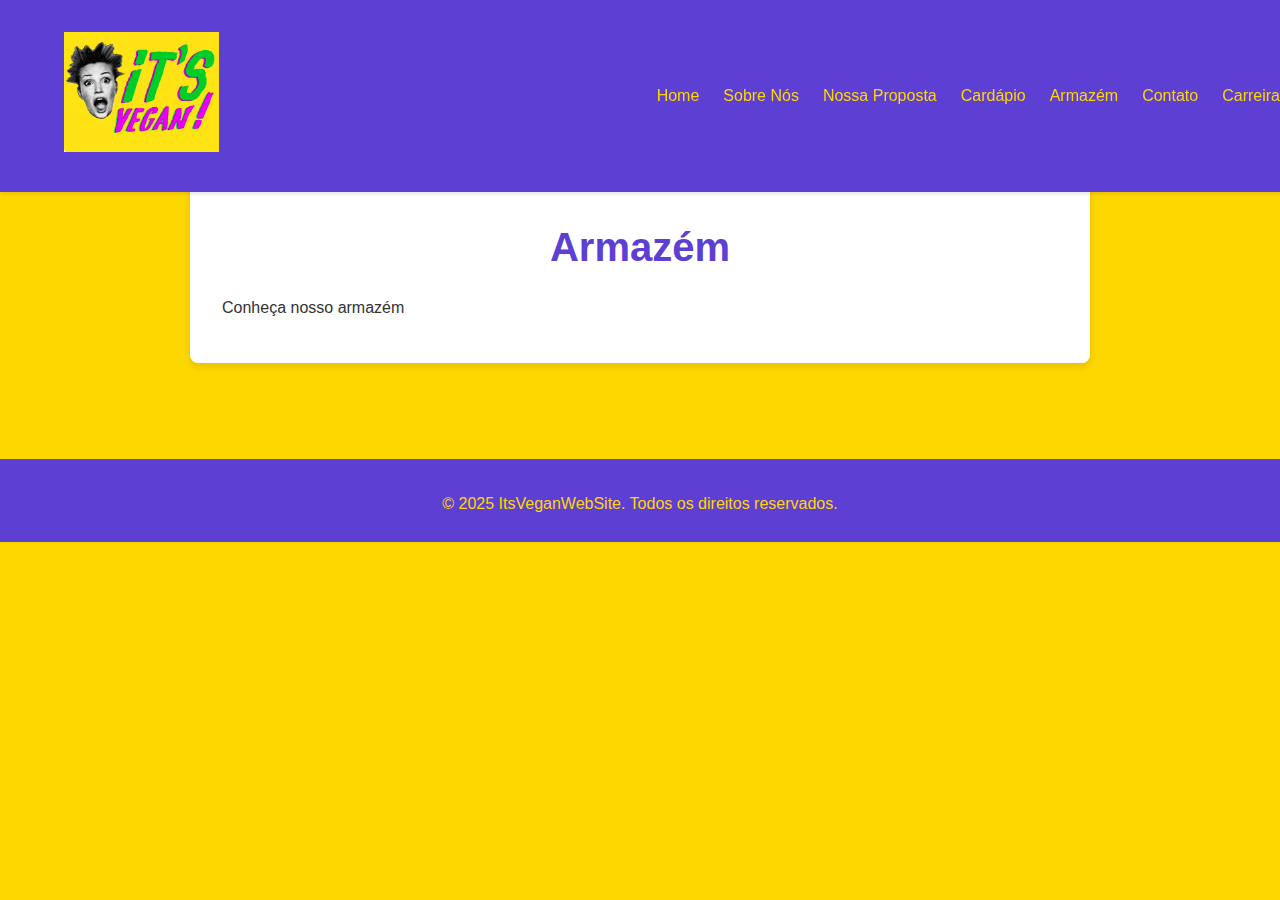
<file: armazem.html>
<!DOCTYPE html>
<html lang="pt-br">
<head>
    <meta charset="UTF-8">
    <meta name="viewport" content="width=device-width, initial-scale=1.0">
    <title>ItsVeganWebSite - Armazém</title>
    <link rel="stylesheet" href="css/styles.css">
</head>
<body>

<header class="main-header">
    <div class="logo">
        <a href="index.html">
            <img src="images/logo.png" alt="Logo da ItsVeganWebSite">
        </a>
    </div>
    <nav>
        <ul>
            <li><a href="index.html">Home</a></li>
            <li><a href="sobrenos.html">Sobre Nós</a></li>
            <li><a href="nossaproposta.html">Nossa Proposta</a></li>
            <li><a href="menu.html">Cardápio</a></li>
            <li><a href="armazem.html">Armazém</a></li>
            <li><a href="contact.html">Contato</a></li>
            <li><a href="careers.html">Carreiras</a></li>
            <li><a href="faq.html">FAQ</a></li>
        </ul>
    </nav>
    <div class="menu-toggle">
        <div class="bar"></div>
        <div class="bar"></div>
        <div class="bar"></div>
    </div>
</header>

<main class="main-content">
    <section class="armazen-section">
        <h2>Armazém</h2>
        <p>Conheça nosso armazém </p>
    </section>
</main>

<footer class="main-footer">
    <p>&copy; 2025 ItsVeganWebSite. Todos os direitos reservados.</p>
</footer>

<script src="js/main.js"></script>
</body>
</html>
</file>
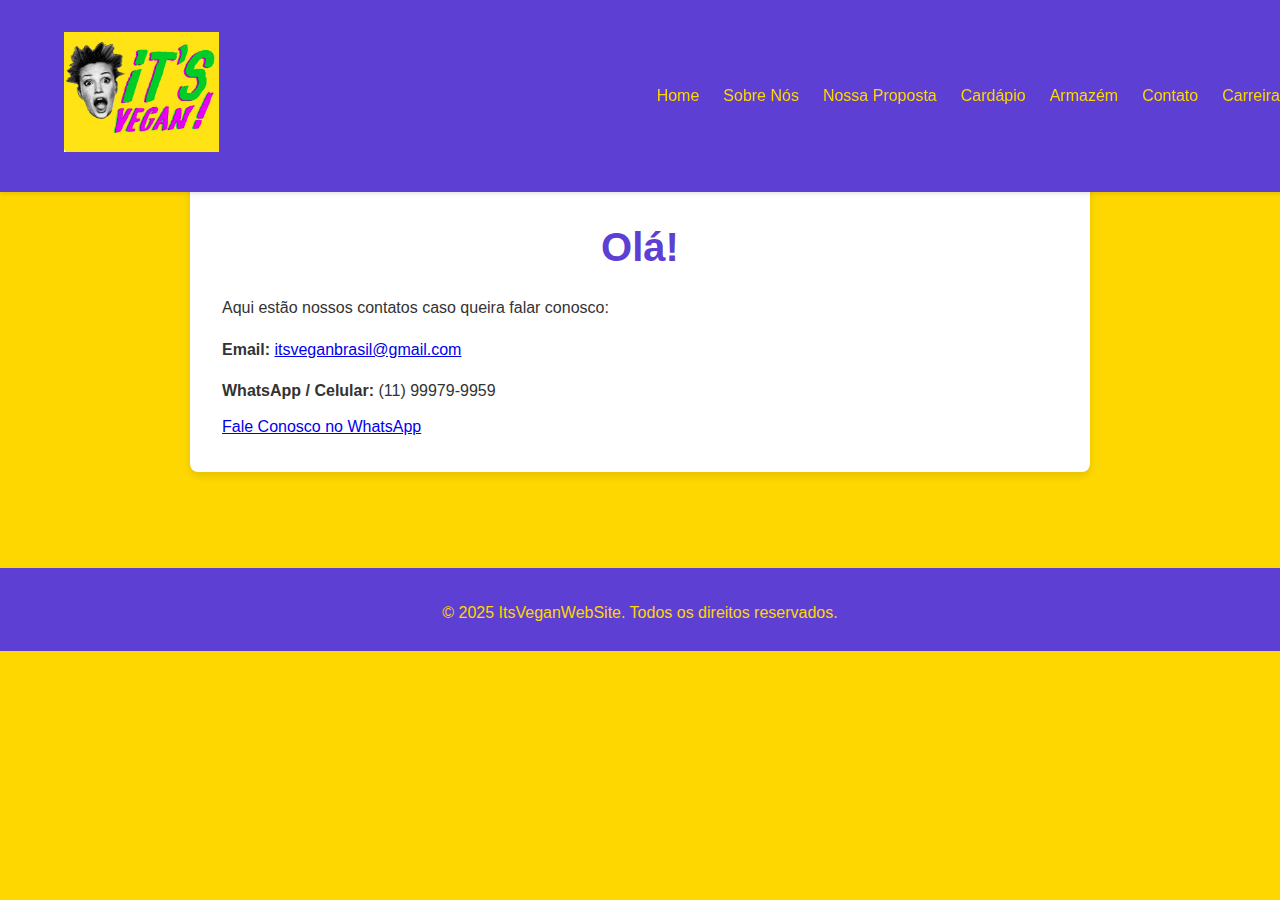
<file: contact.html>
<!DOCTYPE html>
<html lang="pt-br">
<head>
    <meta charset="UTF-8">
    <meta name="viewport" content="width=device-width, initial-scale=1.0">
    <title>ItsVeganWebSite - Contato</title>
    <link rel="stylesheet" href="css/styles.css">
</head>
<body>

<header class="main-header">
    
    <div class="logo">
        <a href="index.html">
            <img src="images/logo.png" alt="Logo da ItsVeganWebSite">
        </a>
    </div>
  <nav>
    <ul>
        <li><a href="index.html">Home</a></li>
        <li><a href="sobrenos.html">Sobre Nós</a></li>
        <li><a href="nossaproposta.html">Nossa Proposta</a></li>
        <li><a href="menu.html">Cardápio</a></li>
        <li><a href="armazem.html">Armazém</a></li>
        <li><a href="contact.html">Contato</a></li>
        <li><a href="careers.html">Carreiras</a></li>
        <li><a href="faq.html">FAQ</a></li>
    </ul>
</nav>
    <div class="menu-toggle">
    <div class="bar"></div>
    <div class="bar"></div>
    <div class="bar"></div>
</div>
</header>

<main class="main-content">
    <section class="contact-section">
        <h2>Olá!</h2>
        <p>Aqui estão nossos contatos caso queira falar conosco:</p>
        
        <div class="contact-info">
            <p><strong>Email:</strong> <a href="mailto:itsveganbrasil@gmail.com">itsveganbrasil@gmail.com</a></p>
            <p><strong>WhatsApp / Celular:</strong> (11) 99979-9959</p>
        </div>

        <a href="https://wa.me/5511999799959?text=Olá!%20Gostaria%20de%20falar%20com%20o%20It's%20Vegan." target="_blank" class="whatsapp-button">
            Fale Conosco no WhatsApp
        </a>
    </section>
</main>

<footer class="main-footer">
    <p>&copy; 2025 ItsVeganWebSite. Todos os direitos reservados.</p>
</footer>

<script src="js/main.js"></script>
</body>
</html>
</file>
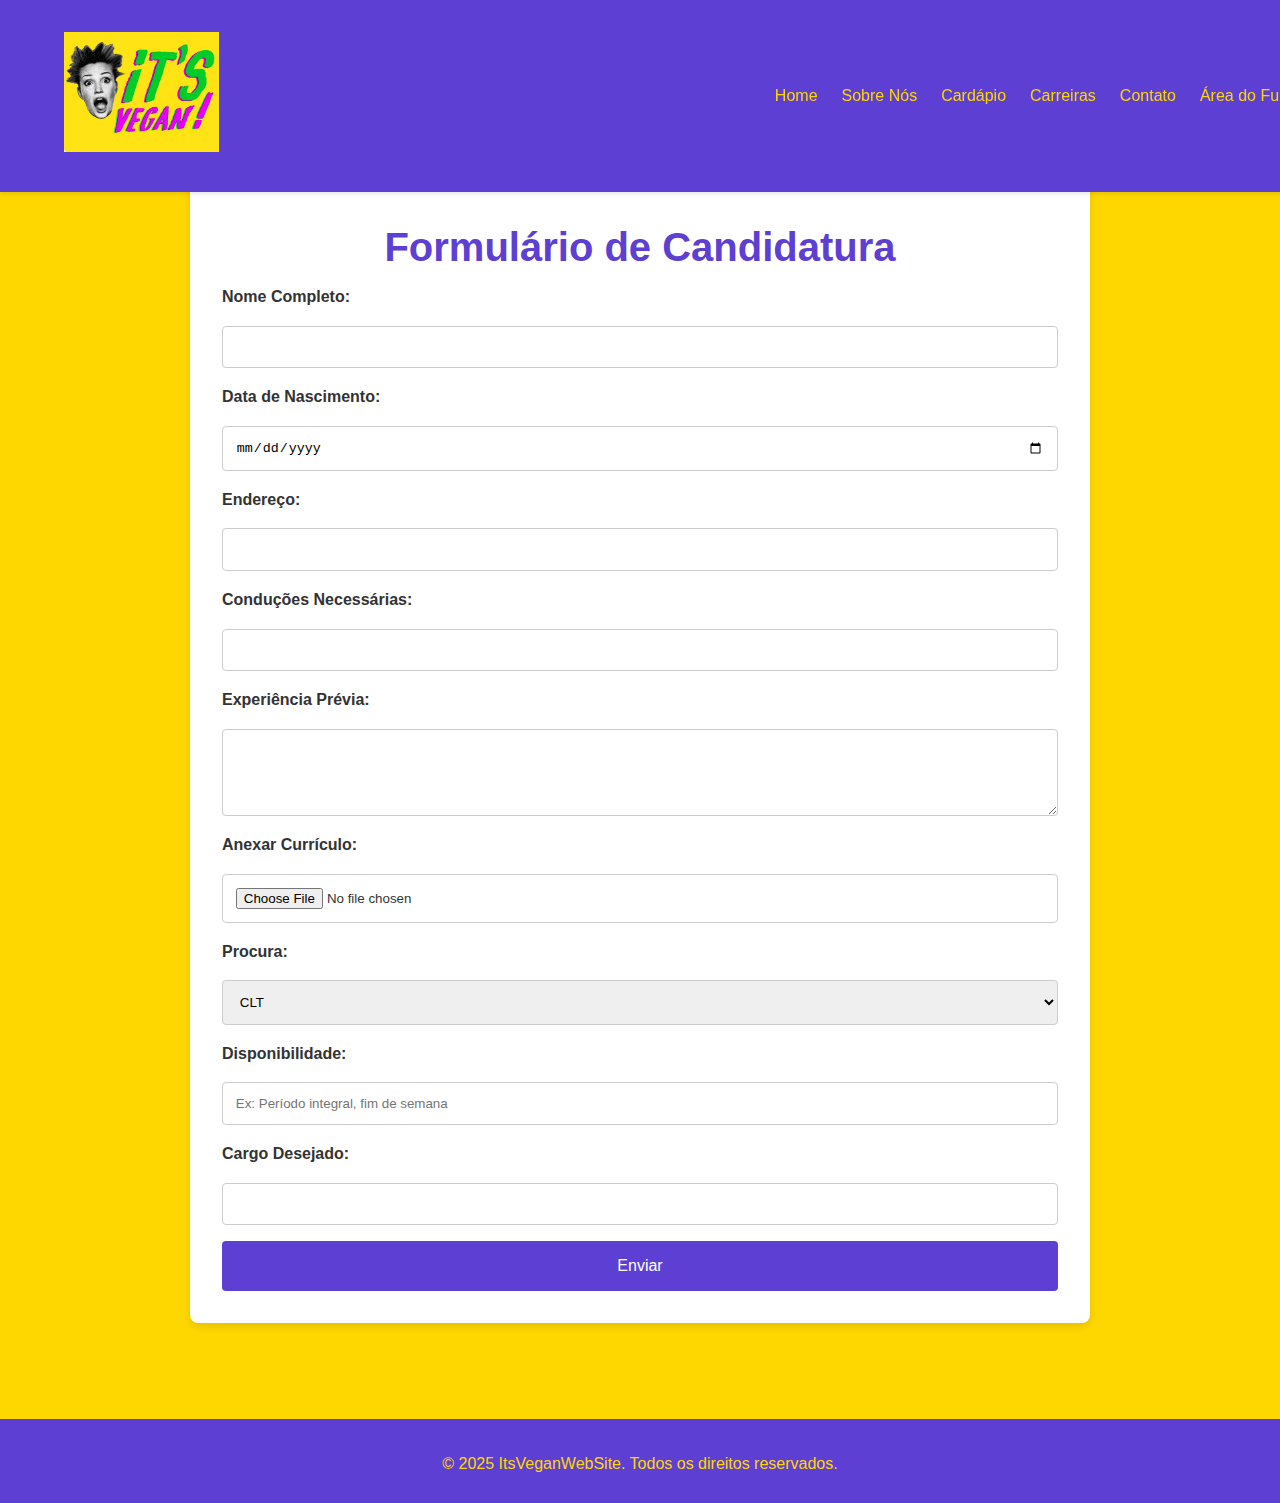
<file: employee_registration.html>
<!DOCTYPE html>
<html lang="pt-br">
<head>
    <meta charset="UTF-8">
    <meta name="viewport" content="width=device-width, initial-scale=1.0">
    <title>ItsVeganWebSite - Cadastro</title>
    <link rel="stylesheet" href="css/styles.css">
</head>
<body>

<header class="main-header">
    <div class="logo">
        <a href="index.html">
            <img src="images/logo.png" alt="Logo da ItsVeganWebSite">
        </a>
    </div>
    <nav>
        <ul>
            <li><a href="index.html">Home</a></li>
            <li><a href="about.html">Sobre Nós</a></li>
            <li><a href="menu.html">Cardápio</a></li>
            <li><a href="careers.html">Carreiras</a></li>
            <li><a href="contact.html">Contato</a></li>
            <li><a href="employee_registration.html">Área do Funcionário</a></li>
        </ul>
    </nav>
</header>

<main class="main-content">
    <section class="form-section">
        <h2>Formulário de Candidatura</h2>
        <form action="https://formspree.io/f/xgvlywbg" method="POST" enctype="multipart/form-data">

            <label for="nome">Nome Completo:</label>
            <input type="text" id="nome" name="nome" required>

            <label for="nascimento">Data de Nascimento:</label>
            <input type="date" id="nascimento" name="nascimento" required>

            <label for="endereco">Endereço:</label>
            <input type="text" id="endereco" name="endereco" required>

            <label for="conducoes">Conduções Necessárias:</label>
            <input type="text" id="conducoes" name="conducoes">

            <label for="experiencia">Experiência Prévia:</label>
            <textarea id="experiencia" name="experiencia" rows="4"></textarea>

            <label for="curriculo">Anexar Currículo:</label>
            <input type="file" id="curriculo" name="curriculo" accept=".pdf,.doc,.docx" required>

            <label for="tipo_contrato">Procura:</label>
            <select id="tipo_contrato" name="tipo_contrato">
                <option value="clt">CLT</option>
                <option value="freelancer">Freelancer</option>
            </select>

            <label for="disponibilidade">Disponibilidade:</label>
            <input type="text" id="disponibilidade" name="disponibilidade" placeholder="Ex: Período integral, fim de semana">

            <label for="cargo">Cargo Desejado:</label>
            <input type="text" id="cargo" name="cargo" required>
            
            <button type="submit">Enviar</button>
        </form>
    </section>
</main>

<footer class="main-footer">
    <p>&copy; 2025 ItsVeganWebSite. Todos os direitos reservados.</p>
</footer>

<script src="js/main.js"></script>
</body>
</html>
</file>
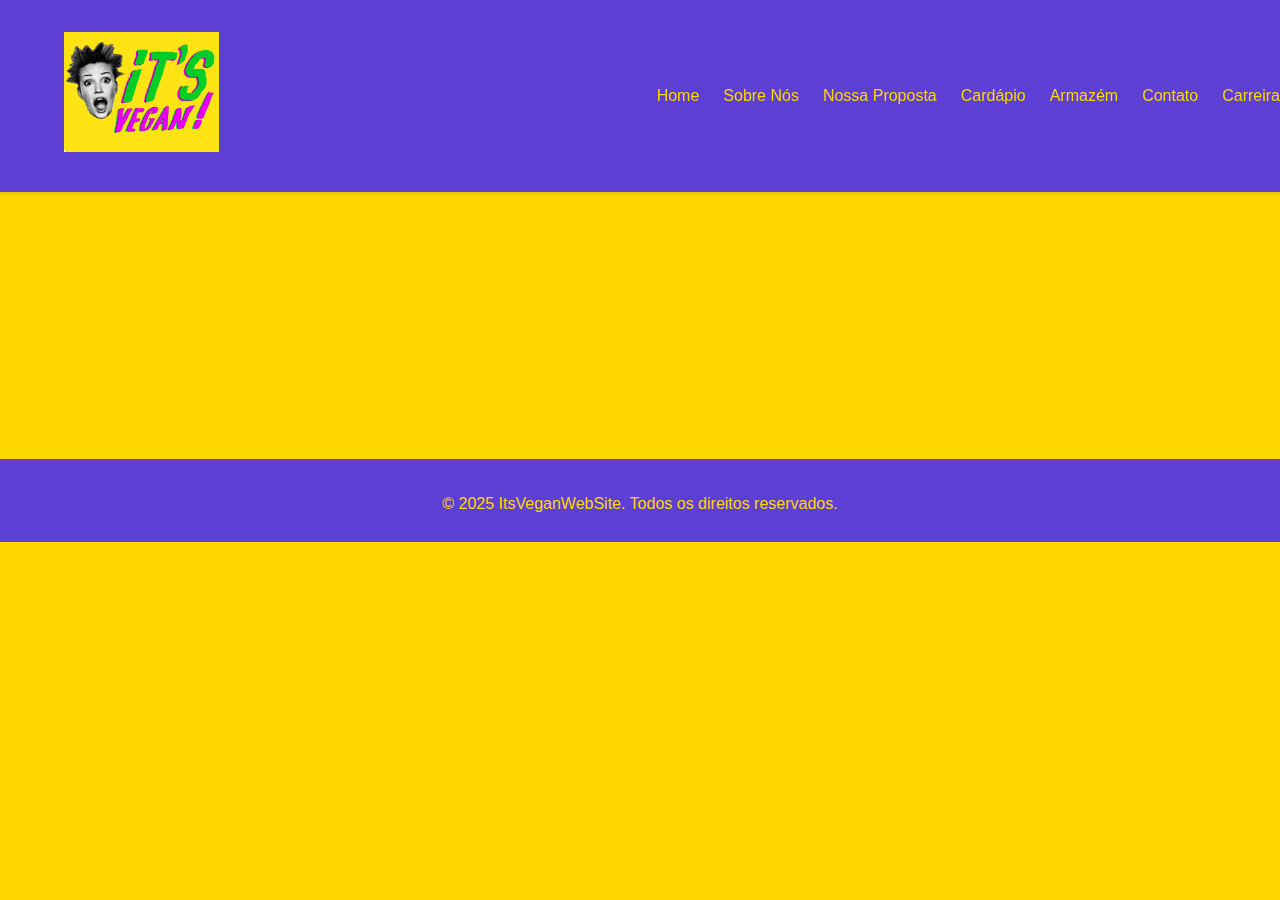
<file: faq.html>
<!DOCTYPE html>
<html lang="pt-br">
<head>
    <meta charset="UTF-8">
    <meta name="viewport" content="width=device-width, initial-scale=1.0">
    <title>ItsVeganWebSite - FAQ</title>
    <link rel="stylesheet" href="css/styles.css">
</head>
<body>

<header class="main-header">
    <div class="logo">
        <a href="index.html">
            <img src="images/logo.png" alt="Logo da ItsVeganWebSite">
        </a>
    </div>
    <nav>
        <ul>
            <li><a href="index.html">Home</a></li>
            <li><a href="sobrenos.html">Sobre Nós</a></li>
            <li><a href="nossaproposta.html">Nossa Proposta</a></li>
            <li><a href="menu.html">Cardápio</a></li>
            <li><a href="armazem.html">Armazém</a></li>
            <li><a href="contact.html">Contato</a></li>
            <li><a href="careers.html">Carreiras</a></li>
            <li><a href="faq.html">FAQ</a></li>
            
        </ul>
    </nav>
    <div class="menu-toggle">
        <div class="bar"></div>
        <div class="bar"></div>
        <div class="bar"></div>
    </div>
</header>

<main class="main-content">
    <section class="faq-section fade-in-section">
        <h2>Perguntas Frequentes</h2>
        <p>Aqui você pode adicionar as perguntas e respostas mais comuns sobre seus produtos, serviço e empresa.</p>
    </section>
</main>

<footer class="main-footer">
    <p>&copy; 2025 ItsVeganWebSite. Todos os direitos reservados.</p>
</footer>

<script src="js/main.js"></script>
</body>
</html>
</file>
<file: css/styles.css>
:root {
    --primary-color: #5D3FD3;
    --secondary-color: #8A2BE2;
    --light-bg: #FFD700; 
    --white-box-bg: #ffffff;
    --dark-text: #333333;
    --shadow-color: rgba(0,0,0,0.1);
}

body {
    font-family: Arial, sans-serif;
    line-height: 1.6;
    margin: 0;
    padding: 0;
    color: var(--dark-text);
    background-color: var(--light-bg);
}

h1, h2, h3 {
    color: var(--primary-color);
    margin-bottom: 15px;
}

h2 {
    font-size: 2.5rem;
    text-align: center;
    margin-bottom: 30px;
}

p {
    margin-bottom: 10px;
}

.main-header {
    display: flex;
    justify-content: space-between;
    align-items: center;
    padding: 2rem 4rem; 
    background-color: var(--primary-color);
    box-shadow: 0 2px 4px var(--shadow-color);
    color: var(--light-bg);
    position: fixed;
    width: 100%;
    top: 0;
    left: 0;
    z-index: 1000;
}

.header-content {
    display: flex;
    width: 100%;
    align-items: center;
}

.logo img {
    height: 120px;
    width: auto;
}

.main-header nav {
    margin-left: auto;
}

.main-header nav ul {
    list-style: none;
    display: flex;
    gap: 1.5rem;
    margin: 0;
    padding: 0;
}

.main-header nav a {
    text-decoration: none;
    color: var(--light-bg);
    transition: color 0.3s ease;
}

.main-header nav a:hover {
    color: var(--secondary-color);
}

.main-content {
    padding: 2rem;
    max-width: 900px;
    margin: 0 auto;
    padding-top: 150px;
}

.main-content section {
    background-color: var(--white-box-bg); 
    padding: 2rem;
    border-radius: 8px;
    box-shadow: 0 4px 8px var(--shadow-color);
    margin-bottom: 2rem;
}

.hero-banner {
    background-color: var(--light-bg);
    padding: 4rem 2rem;
    text-align: center;
    border-radius: 8px;
    box-shadow: 0 4px 8px var(--shadow-color);
}

.hero-banner h2 {
    font-size: 3rem;
    margin-bottom: 0.5rem;
    color: var(--primary-color);
}

.hero-banner p {
    font-size: 1.2rem;
    color: var(--dark-text);
}

.menu-grid {
    display: grid;
    grid-template-columns: repeat(auto-fill, minmax(200px, 1fr));
    gap: 20px;
    margin-top: 30px;
    text-align: center;
}

.menu-item {
    background-color: #fff;
    padding: 15px;
    border-radius: 8px;
    box-shadow: 0 2px 5px var(--shadow-color);
    transition: transform 0.2s ease, box-shadow 0.2s ease;
    cursor: pointer;
    text-align: center;
}

.menu-item:hover {
    transform: translateY(-5px);
    box-shadow: 0 6px 10px var(--shadow-color);
}

.menu-item h3 {
    font-size: 1.2rem;
    margin-top: 10px;
    margin-bottom: 5px;
    color: var(--primary-color);
}

.menu-item .price {
    font-weight: bold;
    color: var(--secondary-color);
}

.menu-item-image {
    width: 100%;
    height: auto;
    border-radius: 4px;
}

.menu-details {
    display: none;
    max-height: 0;
    overflow: hidden;
    transition: max-height 0.3s ease-out;
}

.menu-item.active .menu-details {
    display: block;
    max-height: 500px;
}

.menu-item-preview {
    background-color: #fff;
    padding: 10px;
    border-radius: 8px;
    box-shadow: 0 2px 5px var(--shadow-color);
    text-align: center;
}

.menu-item-preview p {
    font-weight: bold;
    color: var(--primary-color);
}

.call-to-action {
    text-align: center;
    margin-top: 20px;
}

.call-to-action a {
    text-decoration: none;
    color: var(--secondary-color);
    font-weight: bold;
    font-size: 1.2rem;
    transition: color 0.3s ease;
}

.call-to-action a:hover {
    color: var(--primary-color);
}

.google-maps {

    display: block; 

    margin-top: 30px; 
}

.main-content h2 {
    margin-bottom: 5px;
}

.main-footer {
    text-align: center;
    padding: 1rem;
    background-color: var(--primary-color);
    color: var(--light-bg);
    margin-top: 2rem;
}

.form-section form {
    display: flex;
    flex-direction: column;
    gap: 1rem;
}

.form-section label {
    font-weight: bold;
}

.form-section input,
.form-section select,
.form-section textarea {
    padding: 0.8rem;
    border: 1px solid #ccc;
    border-radius: 4px;
}

.form-section button {
    padding: 1rem;
    background-color: var(--primary-color);
    color: white;
    border: none;
    border-radius: 4px;
    cursor: pointer;
    font-size: 1rem;
    transition: background-color 0.3s ease;
}

.form-section button:hover {
    background-color: var(--secondary-color);
}

.menu-toggle {
    display: none;
    flex-direction: column;
    cursor: pointer;
}

.menu-toggle .bar {
    width: 25px;
    height: 3px;
    background-color: var(--light-bg);
    margin: 4px 0;
    transition: 0.4s;
}

@media (max-width: 768px) {
    .main-header nav ul {
        display: none;
        flex-direction: column;
        width: 100%;
        background-color: var(--primary-color);
        position: absolute;
        top: 60px;
        left: 0;
        text-align: center;
        padding-top: 1rem;
    }

    .main-header nav ul.active {
        display: flex;
    }

    .menu-toggle {
        display: flex;
    }

    .menu-grid {
        grid-template-columns: repeat(auto-fill, minmax(150px, 1fr));
    }
}

.fade-in-section {
    opacity: 0;
    transform: translateY(20px);
    transition: opacity 0.6s ease-out, transform 0.6s ease-out;
}

.fade-in-section.is-visible {
    opacity: 1;
    transform: translateY(0);
}

.faq-section {
    background-color: var(--white-box-bg);
    padding: 2rem;
    border-radius: 8px;
    box-shadow: 0 4px 8px var(--shadow-color);
}

.whatsapp-btn {
    position: fixed;
    bottom: 20px;
    right: 20px;
    background-color: #25D366;
    color: white;
    padding: 10px 15px;
    border-radius: 50px;
    text-decoration: none;
    display: flex;
    align-items: center;
    gap: 10px;
    box-shadow: 0 4px 8px rgba(0, 0, 0, 0.2);
    z-index: 100;
}

.whatsapp-btn:hover {
    transform: scale(1.05);
}

.whatsapp-btn img {
    height: 24px;
    width: 24px;
}

.whatsapp-btn span {
    font-weight: bold;
    display: none;
}

@media (min-width: 769px) {
    .whatsapp-btn span {
        display: block;
    }
}
</file>
